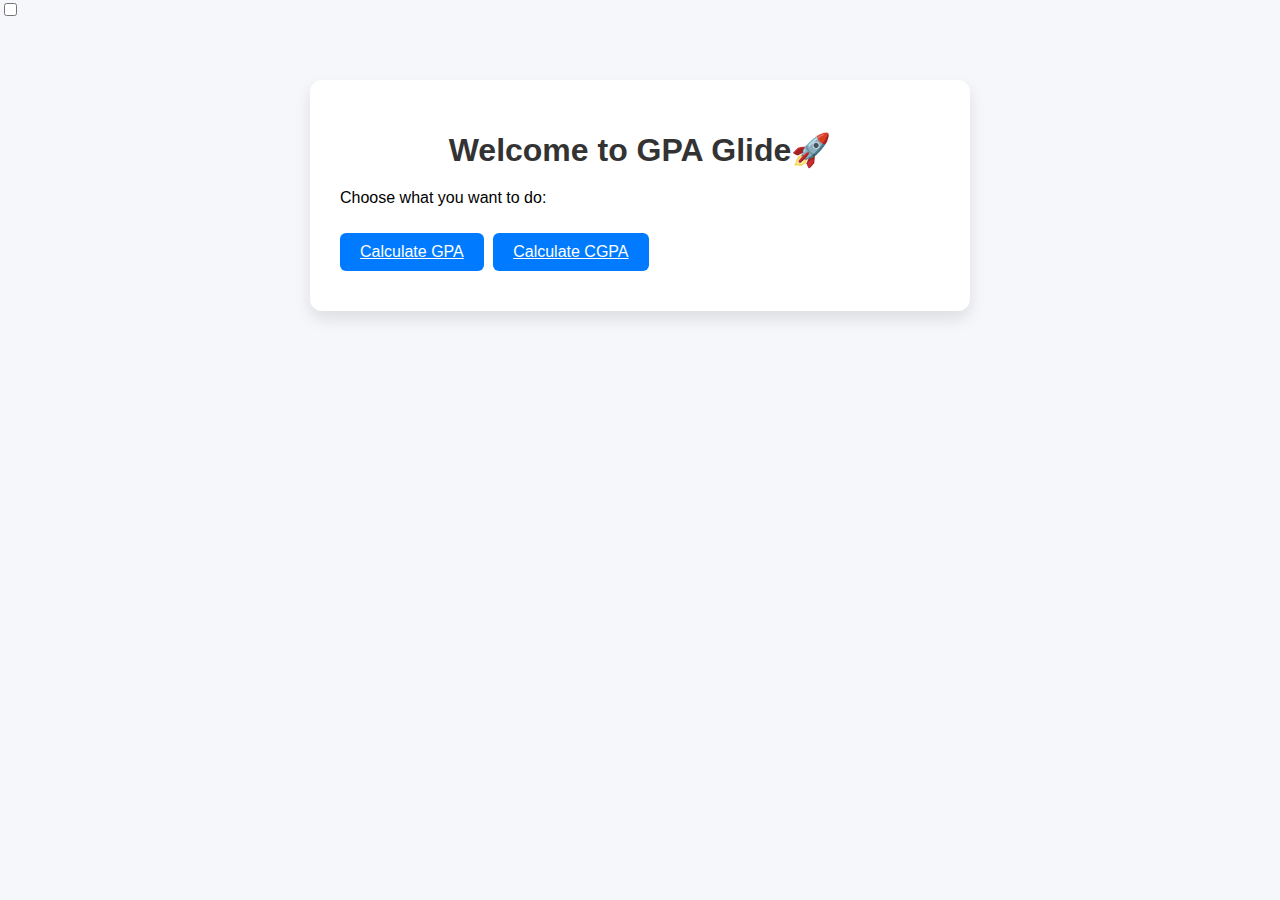
<file: index.html>
<!DOCTYPE html>
<html lang="en">
<head>
  <meta charset="UTF-8">
  <meta name="viewport" content="width=device-width, initial-scale=1.0">
  <title>GPAGlide</title>
  <link rel="stylesheet" href="style.css">
</head>
<body>

  <div class="toggle-wrapper">
    <input type="checkbox" id="dark-toggle" class="toggle-checkbox">
    <label for="dark-toggle" class="toggle-label"></label>
  </div>

  <div class="container">
    <h1>Welcome to <span class="highlight">GPA Glide🚀</span></h1>
    <p>Choose what you want to do:</p>

    <div class="nav-buttons">
      <a href="gpa.html" class="button">Calculate GPA</a>
      <a href="cgpa.html" class="button">Calculate CGPA</a>
    </div>
  </div>

  <script src="script.js"></script>
</body>
</html>
</file>
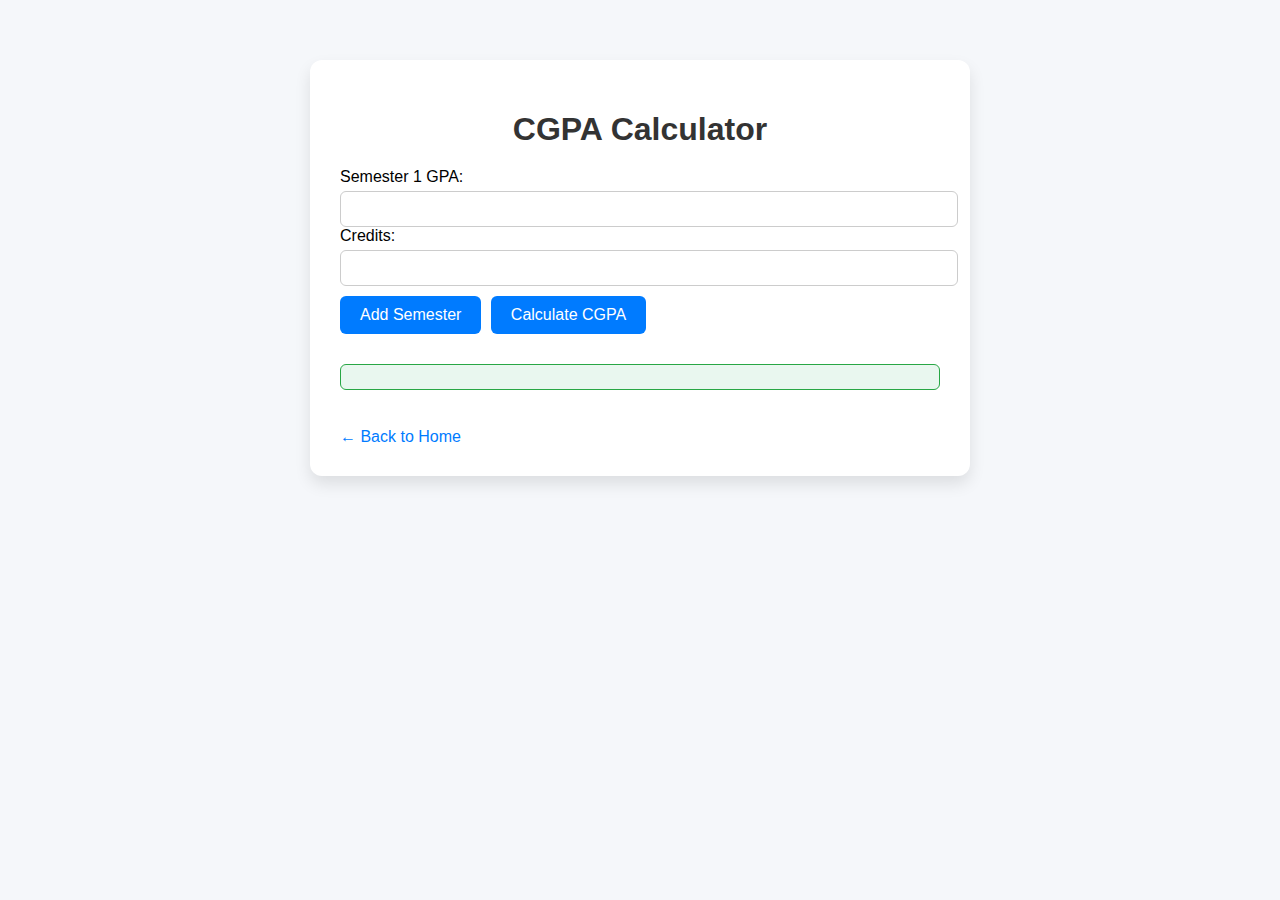
<file: cgpa.html>
<!DOCTYPE html>
<html lang="en">
<head>
  <meta charset="UTF-8">
  <title>CGPA Calculator</title>
  <link rel="stylesheet" href="style.css">
</head>
<body>
  <div class="container">
    <h1>CGPA Calculator</h1>
    <form id="cgpa-form">
      <div id="semester-container">
        <div class="semester-input">
          <label>Semester 1 GPA:</label>
          <input type="number" step="0.01" class="gpa" required>
          <label>Credits:</label>
          <input type="number" class="credits" required>
        </div>
      </div>
      <button type="button" class="button" id="add-semester">Add Semester</button>
      <button type="submit" class="button">Calculate CGPA</button>
    </form>
    <div id="cgpaResult" class="result"></div>
    <br>
    <a href="index.html" class="back-link">← Back to Home</a>
  </div>

  <script src="cgpa.js"></script>
</body>
</html>
</file>
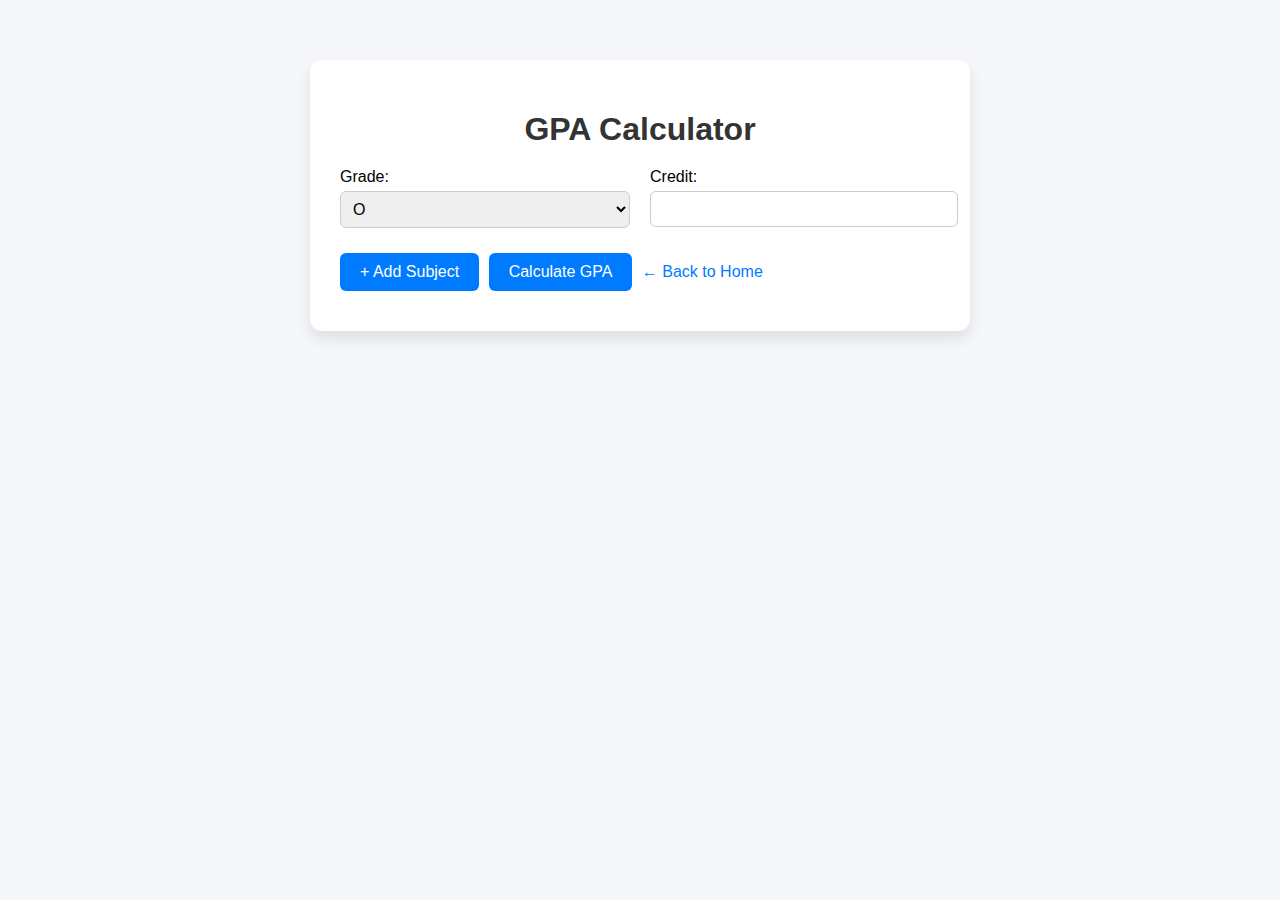
<file: gpa.html>
<!DOCTYPE html>
<html lang="en">
<head>
  <meta charset="UTF-8" />
  <meta name="viewport" content="width=device-width, initial-scale=1.0"/>
  <title>GPA Calculator</title>
  <link rel="stylesheet" href="style.css" />
</head>
<body>
  <div class="container">
    <h1>GPA Calculator</h1>
    
    <div id="subjects-container">
      <div class="subject-row">
        <label>Grade:
          <select class="grade">
            <option value="O">O</option>
            <option value="A+">A+</option>
            <option value="A">A</option>
            <option value="B+">B+</option>
            <option value="B">B</option>
            <option value="C">C</option>
            <option value="RA">RA</option>
            <option value="SA">SA</option>
            <option value="W">W</option>
          </select>
        </label>
        <label>Credit:
          <input type="number" class="credit" min="0" />
        </label>
      </div>
    </div>

    <button class="button" onclick="addSubject()">+ Add Subject</button>
    <button class="button" onclick="calculateGPA()">Calculate GPA</button>

    <div id="gpa-result" class="result" style="display:none;"></div>
    <a href="index.html" class="back-link">← Back to Home</a>
  </div>

  <script src="gpa.js"></script>
</body>
</html>
</file>
<file: style.css>
body {
    font-family: Arial, sans-serif;
    background-color: #f5f7fa;
    margin: 0;
    padding: 0;
  }
  
  .container {
    max-width: 600px;
    margin: 60px auto;
    padding: 30px;
    background-color: #fff;
    border-radius: 12px;
    box-shadow: 0 8px 16px rgba(0,0,0,0.1);
  }
  
  h1 {
    text-align: center;
    color: #333;
    margin-bottom: 20px;
  }
  
  .button {
    display: inline-block;
    background-color: #007bff;
    color: white;
    padding: 10px 20px;
    margin: 10px 5px 10px 0;
    border: none;
    border-radius: 6px;
    font-size: 16px;
    cursor: pointer;
  }
  
  .button:hover {
    background-color: #0056b3;
  }
  
  .result {
    margin-top: 20px;
    padding: 12px;
    background-color: #e9f7ef;
    border: 1px solid #28a745;
    border-radius: 6px;
    color: #155724;
    font-weight: bold;
    text-align: center;
  }
  
  a.back-link {
    display: inline-block;
    margin-top: 20px;
    text-decoration: none;
    color: #007bff;
  }
  
  a.back-link:hover {
    text-decoration: underline;
  }
  
  .subject-row {
    display: flex;
    justify-content: space-between;
    gap: 20px;
    margin-bottom: 15px;
  }
  
  .subject-row label {
    flex: 1;
  }
  
  select, input[type="number"] {
    width: 100%;
    padding: 8px;
    margin-top: 5px;
    border: 1px solid #ccc;
    border-radius: 6px;
    font-size: 16px;
  }
</file>
